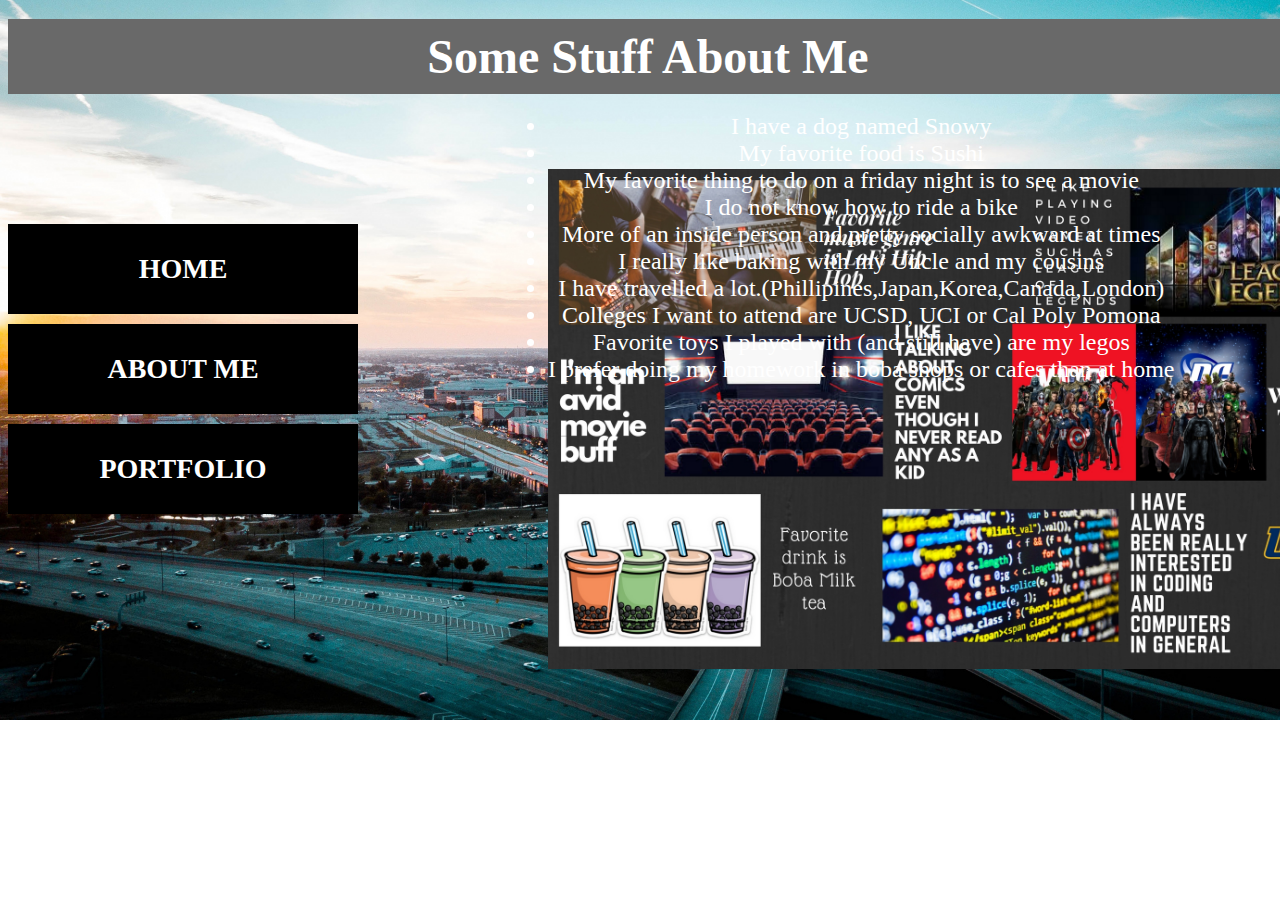
<file: me.html>
<!doctype html>
<html lang="en">
  <head>
    <meta charset="utf-8">
    <link rel="stylesheet" href="styleME.css">
    <title>Joshua Bicera</title>
  </head>
  <body>
      <div class="background">
      </div>
      <div class="nav">
          <a class="a" href="home.html">HOME</a>
          <a class="b" href="me.html">ABOUT ME</a>
          <a class="c" href="portfolio.html">PORTFOLIO</a>
      </div>
  	  <h1 align="Center"
  	  style="background-color:DimGrey;color:white;padding:10px;">
  	  <font size=300>
      Some Stuff About Me 
      </font>
      </h1>
    <img 
    src="Images/Collage.jpg" 
    height="500"
    align="Center"
    style="position:absolute; TOP:150px; LEFT:540px;  HEIGHT:550" >
      </img>
            <p align="Center"><font size="7" face="verdana" color="white" style="position:absolute; TOP:700px; Left:300">
            Hi, my name is Joshua Bicera and here are 10 facts about me
            </font>
            </p>
                <ul align="Center"><font size="5" face="verdana" color="white" style="position:absolute; TOP:900; Left:540px">
                    <li>I have a dog named Snowy </li>
                        <li>My favorite food is Sushi</li>
                            <li>My favorite thing to do on a friday night is to see a movie</li>
                                <li>I do not know how to ride a bike</li>
                                    <li>More of an inside person and pretty socially awkward at times</li>
                                        <li>I really like baking with my Uncle and my cousins</li>
                                            <li>I have travelled a lot.(Phillipines,Japan,Korea,Canada,London)</li>
                                                <li>Colleges I want to attend are UCSD, UCI or Cal Poly Pomona</li>
                                                    <li>Favorite toys I played with (and still have) are my legos</li>
                                                        <li>I prefer doing my homework in boba shops or cafes than at home</li>
                                                        </font>
                    </ul>
  </body>
</html>
</file>
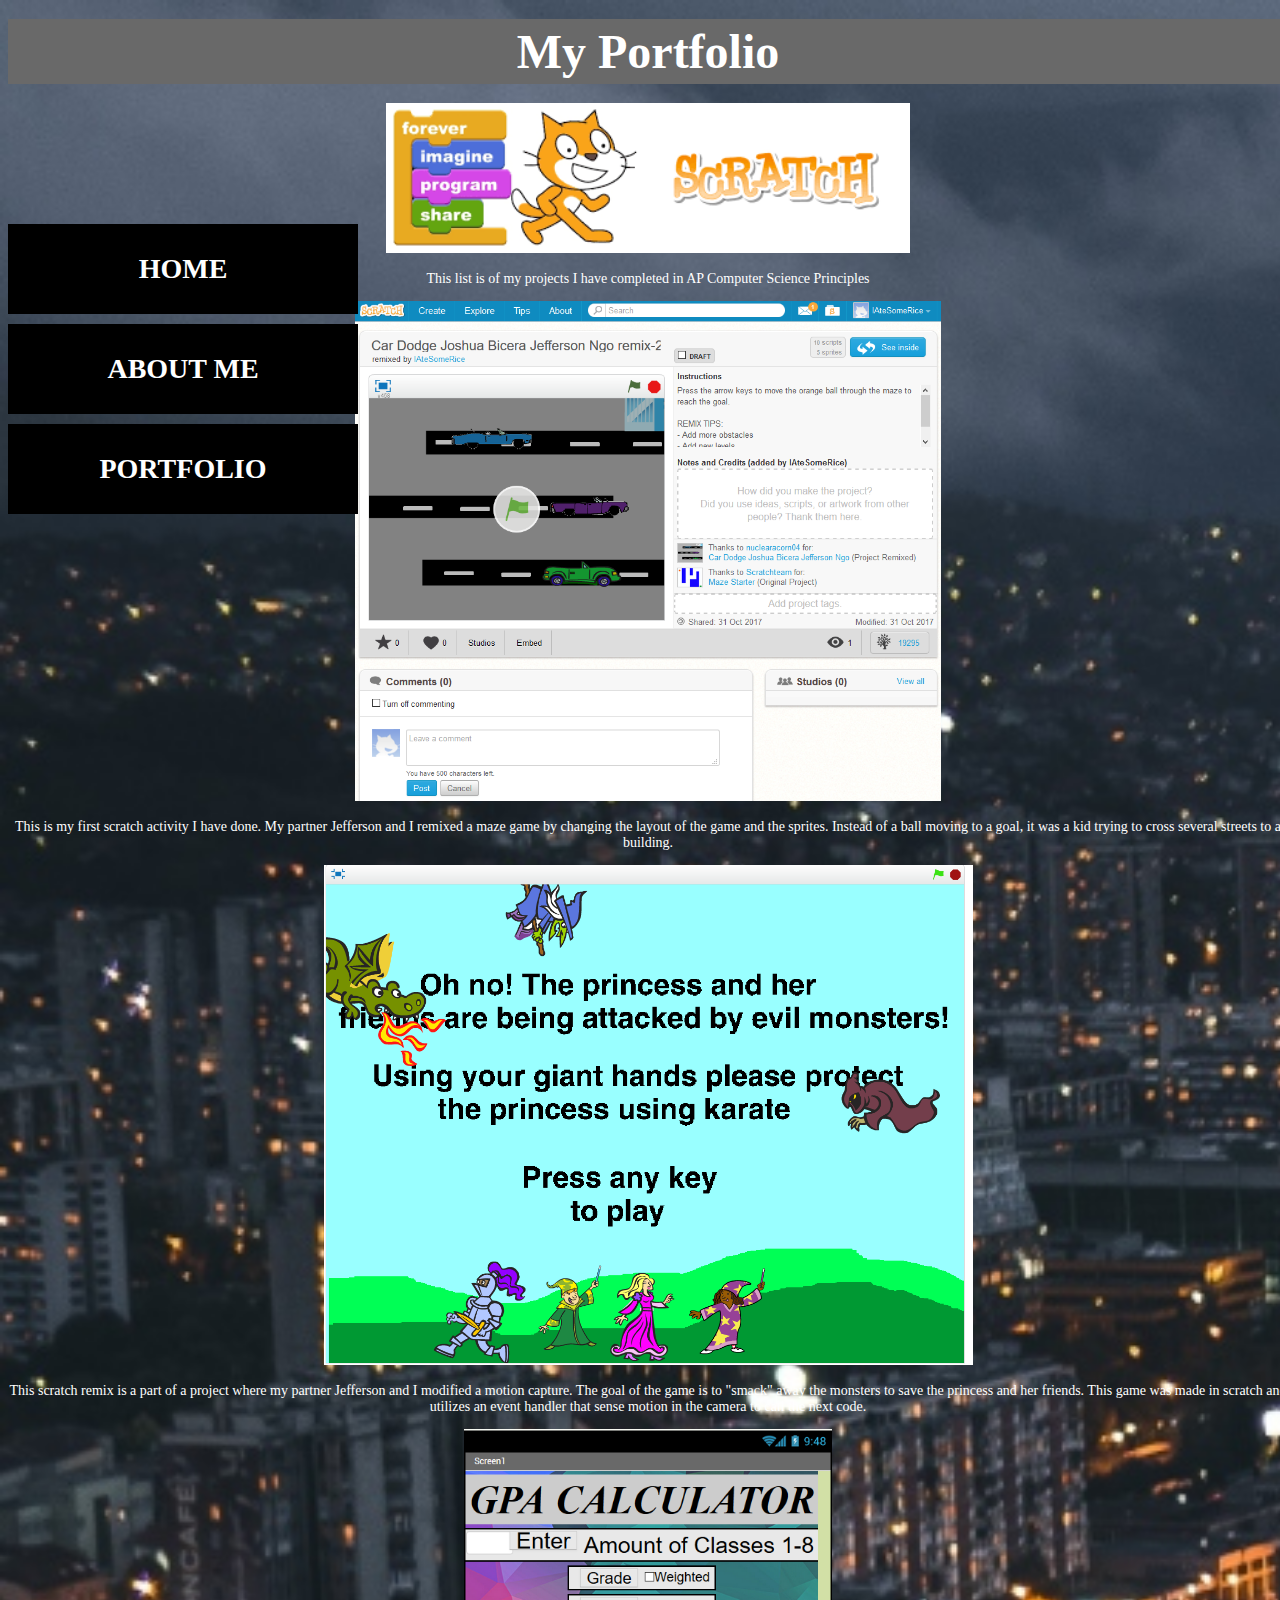
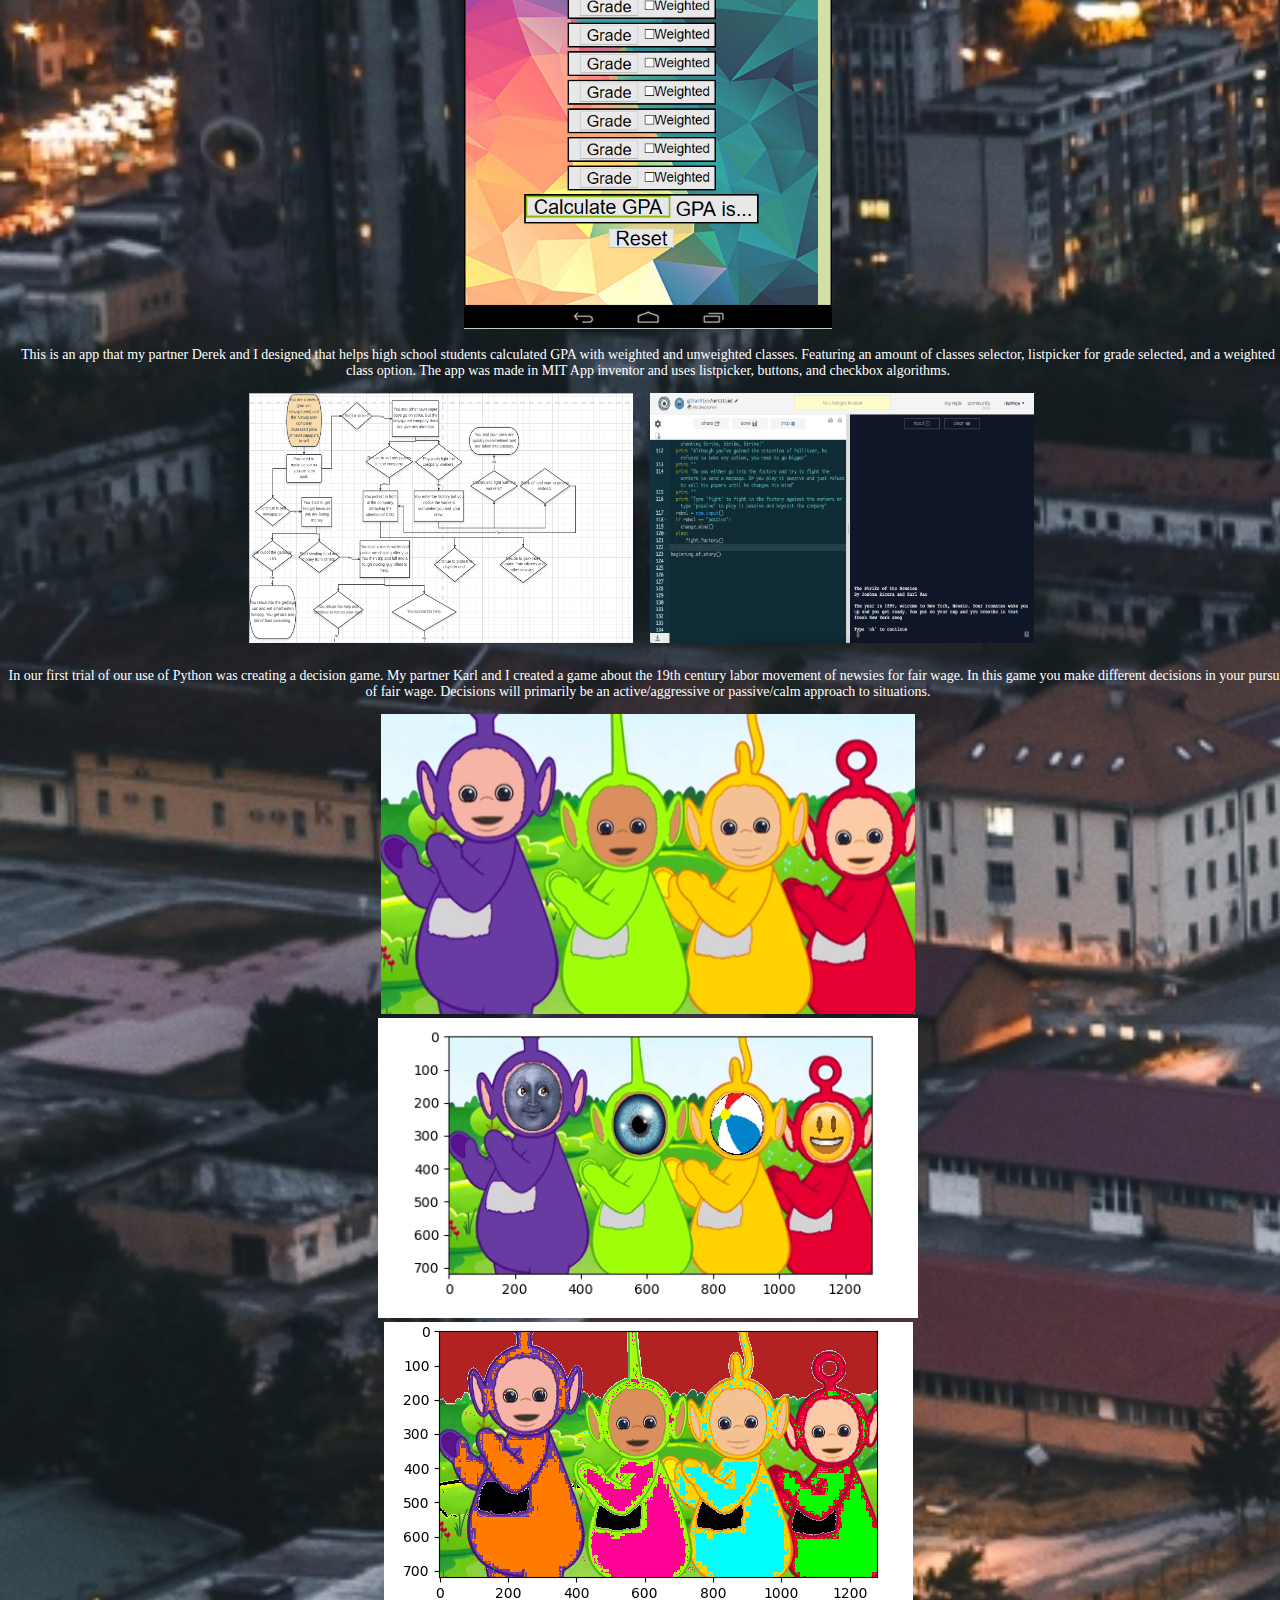
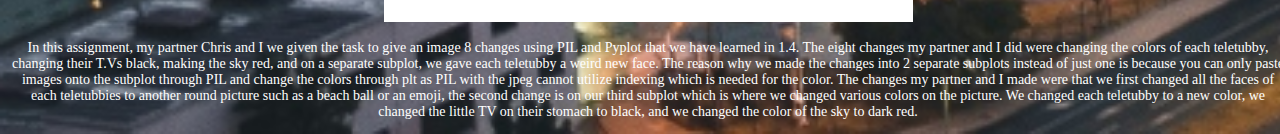
<file: portfolio.html>
<!doctype html>
	<html lang="en">
	  <head>
	    <meta charset="utf-8">
	    <link rel="stylesheet" href="stylePort.css">
	  </head>
	  <body background="Images/Background.jpg"> 
	  <h1 align="Center"
	  style="background-color:DimGrey;color:white;padding:5px;">
	   <font size=300>
      My Portfolio
      </font>
      </h1>
	  <div class="background">
      </div>
      <div class="nav">
          <a class="a" href="index.html">HOME</a>
          <a class="b" href="me.html">ABOUT ME</a>
          <a class="c" href="portfolio.html">PORTFOLIO</a>
      </div>
      <a href="https://scratch.mit.edu/">
        <center><img src="Images/WORK/scratchlogo.png" height="150"hspace="20"></center>
        </img>
        </a>
        <p align="Center"font-size3000><font color="white">
	  This list is of my projects I have completed in AP Computer Science Principles</font>
	   </p>
	   <a href="https://scratch.mit.edu/projects/173776899/">
	   	<center><img src="Images/WORK/FirstScratch.PNG" height="500"></center>
	   	</img>
	   </a>
	   <p align="Center"font-size3000><font color="white">
	   	This is my first scratch activity I have done. My partner Jefferson and I remixed a maze game by changing the layout of the game and the sprites. Instead of a ball moving to a goal, it was a kid trying to cross several
	   	streets to a building.</font>
	   </p>
	   </a>
	  <a href="https://scratch.mit.edu/projects/174266468/">
	   <center><img src="Images/WORK/Capture.PNG" height="500"></center>
	   </img>
	   </a>
	   <p align="Center"font-size3000><font color="white">
	  This scratch remix is a part of a project where my partner Jefferson and I modified a motion capture. The goal of the game is to "smack" away the monsters to save the princess and her friends.
	  This game was made in scratch and utilizes an event handler that sense motion in the camera to call the next code.</font>
	   </p>
	   <a href="http://ai2.appinventor.mit.edu/?galleryId=5366568068055040">
	   <center><img src="Images/WORK/UI.PNG" height="500">
	   </img>
	   </a>
	   <p align="Center"font-size3000><font color="white">
	       This is an app that my partner Derek and I designed that helps high school students calculated GPA with weighted and unweighted classes. Featuring an amount of classes selector, listpicker for grade selected, and a weighted class option.
	       The app was made in MIT App inventor and uses listpicker, buttons, and checkbox algorithms.</font>
	   </p>
	   <a href= "https://repl.it/NalF/latest">
	   	<img src="Images/WORK/Chart.png" height="250"style="float: center; width: 30%; margin-right: 1%; margin-bottom: 0.5em;">
	   	</img>
	   	<img src="Images/WORK/Story.png" height="250"style="float: center; width: 30%; margin-right: 1%; margin-bottom: 0.5em;">
	   	</img>
	   	<p style="clear: both;">
	   	</a>
	   	<p align="Center"font-size3000><font color="white">
	   		In our first trial of our use of Python was creating a decision game. My partner Karl and I created a game about 
	   		the 19th century labor movement of newsies for fair wage. In this game you make different decisions in your 
	   		pursuit of fair wage. Decisions will primarily be an active/aggressive or passive/calm approach to situations.
	   <center><img src="Images/WORK/telltub.jpg" height="300"></center>
	   <center><img src ="Images/WORK/Faces.PNG" height="300"></center>
	   <center><img src="Images/WORK/Colors.PNG" height="300"></center>
	   <p align="Center" font-size3000><font color="white">
	   	In this assignment, my partner Chris and I we given the task to give an image 8 changes using PIL and Pyplot that we have learned in 1.4. 
	   	The eight changes my partner and I did were changing the colors of each teletubby, changing their T.Vs black, making the sky red, and on 
	   	a separate subplot, we gave each teletubby a weird new face. The reason why we made the changes into 2 separate subplots instead of just 
	   	one is because you can only paste images onto the subplot through PIL and change the colors through plt as PIL with the jpeg cannot 
	   	utilize indexing which is needed for the color. The changes my partner and I made were that we first changed all the faces of each 
	   	teletubbies to another round picture such as a beach ball or an emoji, the second change is on our third subplot which is where we changed
	   	various colors on the picture. We changed each teletubby to a new color, we changed the little TV on their stomach to black, and we changed
	   	the color of the sky to dark red.
	   	
	   </font></p>
	   	</font>
	   	</p>
	   </center>
	  </body>
	</html>
</file>
<file: styleME.css>
body{
    width: 100%;
    height: 100%;
    font-size: 14px;
    font-weight: normal;
    background-image: url(Images/IndexBG.jpg);
    background-repeat: no-repeat;
    background-size: cover;
    position: relative;
    overflow-y: auto;
}
.nav{
    width: 350px;
    height: auto;                                                                
    position: absolute;
    top: 200px;
    left: 0px;
    padding: 0;
    margin: 0;
}
.nav a{
    text-decoration: none;
    font-size: 28px;
    font-family: verdana;
    font-weight: bold;
    width: 100%;
    height: 90px;
    margin: 5px 0;
    display: inline-block;
    line-height: 90px;
    text-align: center;
    background-color: black;
    color: white;
}
active, .nav a:hover{
    background-color: white;
    color: black;
}
</file>
<file: stylePort.css>
body{
    width: 100%;
    height: 100%;
    font-size: 14px;
    font-weight: normal;
    background-image: url(Images/PortfolioBG.jpg);
    background-repeat: no-repeat;
    background-size: cover;
    position: relative;
    overflow-y: auto;
}
.nav{
    width: 350px;
    height: auto;                                                                
    position: absolute;
    top: 200px;
    left: 0px;
    padding: 0;
    margin: 0;
}
.nav a{
    text-decoration: none;
    font-size: 28px;
    font-family: verdana;
    font-weight: bold;
    width: 100%;
    height: 90px;
    margin: 5px 0;
    display: inline-block;
    line-height: 90px;
    text-align: center;
    background-color: black;
    color: white;
}
active, .nav a:hover{
    background-color: white;
    color: black;
}
</file>
